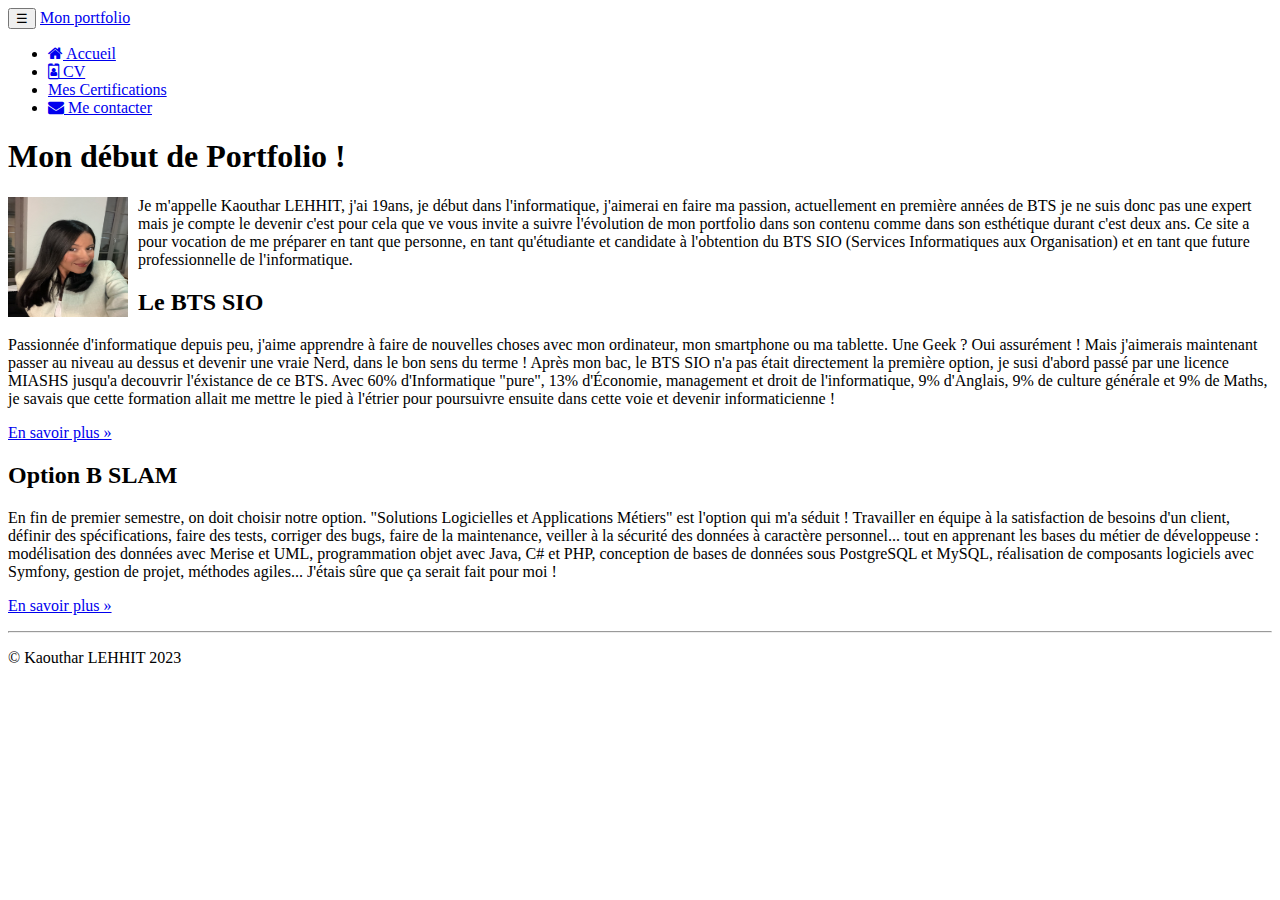
<file: index.html>
<!doctype html>
<html lang="fr">
    <head>
        <!-- Required meta tags -->
        <meta charset="utf-8">
        <meta name="viewport" content="width=device-width, initial-scale=1, shrink-to-fit=no">
        <meta name="description" content="Portfolio de Kaouthar LEHHIT - BTS SIO SLAM">
        <meta name="author" content="Kaouthar LEHHIT">


        <!-- Bootstrap CSS -->
        <link rel="stylesheet" href="https://cdn.jsdelivr.net/npm/bootstrap@4.6.2/dist/css/bootstrap.min.css" integrity="sha384-xOolHFLEh07PJGoPkLv1IbcEPTNtaed2xpHsD9ESMhqIYd0nLMwNLD69Npy4HI+N" crossorigin="anonymous">
        <link rel="icon" href="favicon.ico">
        <link href="https://maxcdn.bootstrapcdn.com/font-awesome/4.7.0/css/font-awesome.min.css"
              rel="stylesheet">
        <link rel="stylesheet" href="css/style.css">
        <title>Portfolio de Kaouthar LEHHIT(BTS SIO 2022)</title>
    </head>
    <body>

        <nav class="navbar navbar-dark bg-dark fixed-top navbar-expand-md">
            <div class="container">
                <button type="button" class="navbar-toggler" data-toggle="collapse"
                        data-target="#navbar" aria-controls="navbar">
                    <span class="sr-only">Navigation raccourcie</span>☰
                </button>
                <a class="navbar-brand" href="#">Mon portfolio</a>
                <div id="navbar" class="navbar-collapse collapse">
                    <ul class="nav navbar-nav">    
                        <li class="active nav-item">
                            <a href="index.html" class="nav-link">
                                <span class="fa fa-home"></span> Accueil
                            </a>
                        </li>
                        <li class="nav-item">
                            <a href="cv.html" class="nav-link">
                                <span class="fa fa-id-badge"></span> CV
                            </a>
                        </li>
                        
                 <li class="nav-item">
                            <a href="./certif.html" class="nav-link"><span class="bi bi-award-fill"></span>
                                Mes Certifications
                            </a>
                        </li>
                
                        <li class="nav-item">
                            <a href="formulaire.html" class="nav-link"><span class="fa fa-envelope"></span>
                                Me contacter
                            </a>
                        </li>
                    </ul>
                </div>
            </div>
        </nav>

        <!-- Optional JavaScript; choose one of the two! -->

        <!-- Option 1: jQuery and Bootstiiiirap Bundle (includes Popper) -->
        <script src="https://cdn.jsdelivr.net/npm/jquery@3.5.1/dist/jquery.slim.min.js" integrity="sha384-DfXdz2htPH0lsSSs5nCTpuj/zy4C+OGpamoFVy38MVBnE+IbbVYUew+OrCXaRkfj" crossorigin="anonymous"></script>
        <script src="https://cdn.jsdelivr.net/npm/bootstrap@4.6.2/dist/js/bootstrap.bundle.min.js" integrity="sha384-Fy6S3B9q64WdZWQUiU+q4/2Lc9npb8tCaSX9FK7E8HnRr0Jz8D6OP9dO5Vg3Q9ct" crossorigin="anonymous"></script>

        <!-- Option 2: Separate Popper and Bootstrap JS -->
        <!--
        <script src="https://cdn.jsdelivr.net/npm/jquery@3.5.1/dist/jquery.slim.min.js" integrity="sha384-DfXdz2htPH0lsSSs5nCTpuj/zy4C+OGpamoFVy38MVBnE+IbbVYUew+OrCXaRkfj" crossorigin="anonymous"></script>
        <script src="https://cdn.jsdelivr.net/npm/popper.js@1.16.1/dist/umd/popper.min.js" integrity="sha384-9/reFTGAW83EW2RDu2S0VKaIzap3H66lZH81PoYlFhbGU+6BZp6G7niu735Sk7lN" crossorigin="anonymous"></script>
        <script src="https://cdn.jsdelivr.net/npm/bootstrap@4.6.2/dist/js/bootstrap.min.js" integrity="sha384-+sLIOodYLS7CIrQpBjl+C7nPvqq+FbNUBDunl/OZv93DB7Ln/533i8e/mZXLi/P+" crossorigin="anonymous"></script>
        -->
        <div class="jumbotron">

            <h1>Mon début de Portfolio ! </h1>
            <img src="./images/kaou.jpg" width="120px" height="120px" alt='image de Kaouthar'>

            <p>Je m'appelle Kaouthar LEHHIT, j'ai 19ans, je début dans l'informatique, j'aimerai en faire ma passion, actuellement en première années de BTS je ne suis donc pas une expert mais je compte le devenir c'est pour cela que ve vous invite a suivre l'évolution de mon portfolio dans son contenu comme dans son esthétique durant c'est deux ans. Ce site a pour vocation de me préparer en tant que personne, en tant qu'étudiante et candidate à l'obtention du BTS SIO (Services Informatiques aux Organisation) et en tant que future professionnelle de l'informatique.
            

        </div> <!-- Emplacement pour le contenu principal de la page -->

        <footer>
            <div class="container">
                <div class="row">
                   
                    <div class="col-lg-4">
                        <h2>Le BTS SIO</h2>
                        <p>Passionnée d'informatique depuis peu, j'aime
                            apprendre à faire de nouvelles choses avec mon ordinateur, mon smartphone
                            ou ma tablette. Une Geek ? Oui assurément ! Mais j'aimerais maintenant
                            passer au niveau au dessus et devenir une vraie Nerd, dans le bon sens
                            du terme ! Après mon bac, le BTS SIO n'a pas était directement la première option, je susi d'abord passé par une licence MIASHS jusqu'a decouvrir l'éxistance de ce BTS. Avec 60% d'Informatique "pure",
                            13% d'Économie, management et droit de l'informatique,
                            9% d'Anglais, 9% de culture générale et 9% de Maths, je
                            savais que cette formation allait me mettre le pied à l'étrier
                            pour poursuivre ensuite dans cette voie et devenir informaticienne !
                        </p>
                        <p><a class="btn btn-secondary" href="https://fr.wikipedia.org/wiki/Brevet_de_tec
                              hnicien_supérieur_-_Services_informatiques_aux_organisations"
                              target="_blank" role="button">En savoir plus »</a>
                        </p>
                    </div>
                    <div class="col-lg-4">
                        <h2>Option B SLAM</h2>
                        <p>En fin de premier semestre, on doit choisir notre option. "Solutions
                            Logicielles et Applications Métiers" est l'option qui m'a séduit&nbsp;!
                            Travailler en équipe à la satisfaction de besoins d'un client, définir des
                            spécifications, faire des tests, corriger des bugs, faire de la maintenance,
                            veiller à la sécurité des données à caractère personnel... tout en apprenant
                            les bases du métier de développeuse : modélisation des données
                            avec Merise et UML, programmation objet avec Java, C# et PHP, conception
                            de bases de données sous PostgreSQL et MySQL, réalisation de
                            composants logiciels avec Symfony, gestion de projet, méthodes agiles...
                            J'étais sûre que ça serait fait pour moi !
                        </p>
                        <p><a class="btn btn-secondary" href="https://www.onisep.fr/Ressources/Univers-Fo
                              rmation/Formations/Post-bac/bts-services-informatiques-aux-organisations-op
                              tion-b-solutions-logicielles-et-applications-metiers" target="_blank"
                              role="button">En savoir plus »</a>
                        </p>
                    </div>
                </div>
                <hr>
                <p class="text-center" id="copyright">© Kaouthar LEHHIT 2023</p>
            </div>
        </footer>
    </body>
</html>
</file>
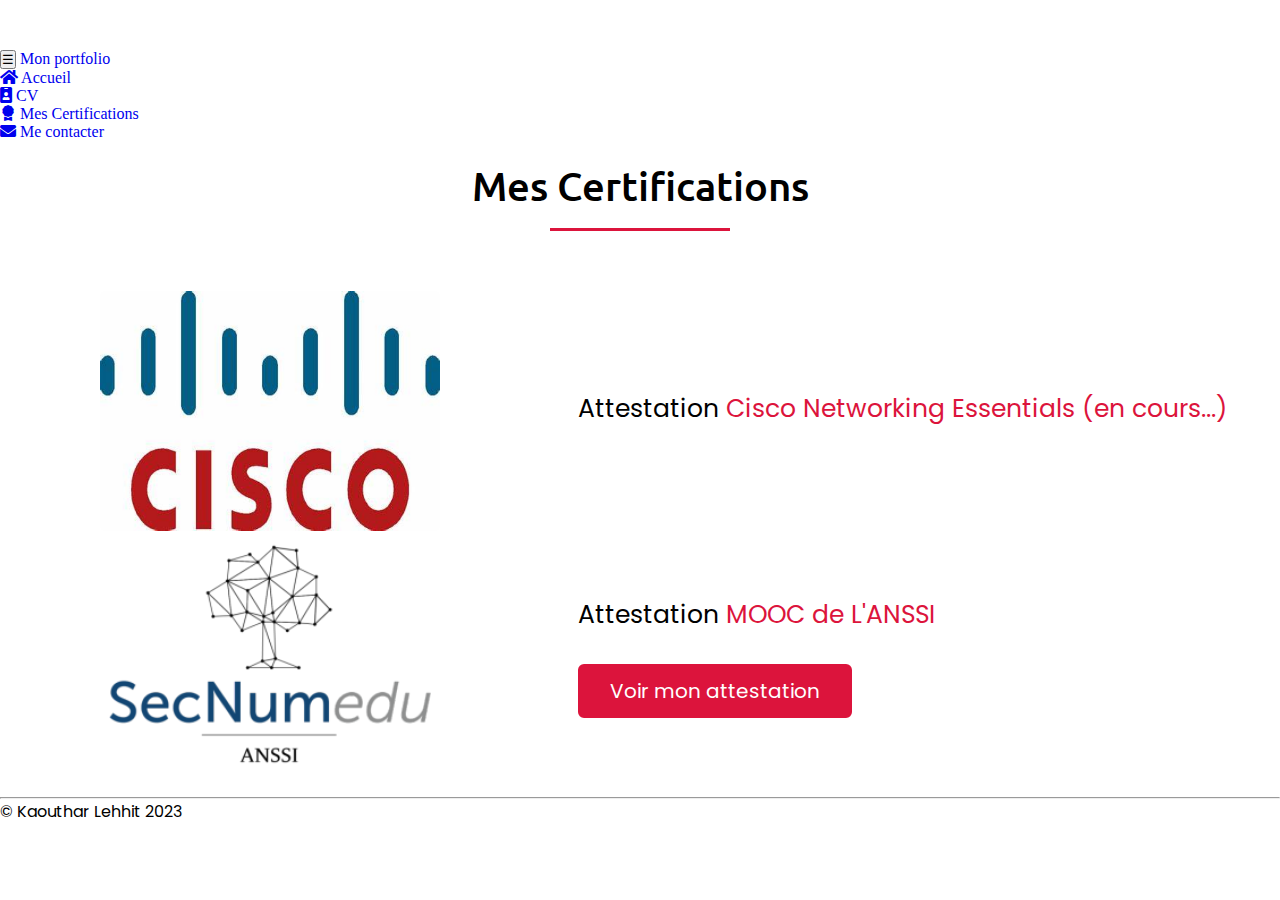
<file: certif.html>
<!DOCTYPE html>
<html>
    <head>
        <meta charset="UTF-8">
        <meta name="viewport" content="width=device-width, initial-scale=1.0">
        <meta name="description" content="Portfolio de Kaouthar LEHHIT - BTS SIO SISR">
        <meta name="author" content="Kaouthar LEHHIT">
        <script src="http://ajax.googleapis.com/ajax/libs/jquery/1.11.0/jquery.min.js"></script>
        <link rel="stylesheet" href="https://cdn.jsdelivr.net/npm/bootstrap-icons@1.10.3/font/bootstrap-icons.css">
        
        <link href="https://maxcdn.bootstrapcdn.com/font-awesome/4.7.0/css/font-awesome.min.css"
              rel="stylesheet">
        <link rel="stylesheet" href="https://cdn.jsdelivr.net/npm/bootstrap-icons@1.10.3/font/bootstrap-icons.css">
        <link href="./css/certif.css" rel="stylesheet">
        <!-- Bootstrap CSS --> 
        <link rel="stylesheet" href="https://cdn.jsdelivr.net/npm/bootstrap@4.6.2/dist/css/bootstrap.min.css" integrity="sha384-xOolHFLEh07PJGoPkLv1IbcEPTNtaed2xpHsD9ESMhqIYd0nLMwNLD69Npy4HI+N" crossorigin="anonymous">
        <link rel="stylesheet" href="https://cdnjs.cloudflare.com/ajax/libs/OwlCarousel2/2.3.4/assets/owl.carousel.min.css">
        <link rel="stylesheet" href="https://cdnjs.cloudflare.com/ajax/libs/font-awesome/5.15.2/css/all.min.css">
        <title>Porfolio de Kaouthar LEHHIT (BTS SIO 2024)</title>
    </head>
    <body>
        <nav class="navbar navbar-dark bg-dark fixed-top navbar-expand-md">
            <div class="container">
                <button type="button" class="navbar-toggler" data-toggle="collapse"
                        data-target="#navbar" aria-controls="navbar">
                    <span class="sr-only">Navigation raccourcie</span>☰
                </button>
                <a class="navbar-brand" href="#">Mon portfolio</a>
                <div id="navbar" class="navbar-collapse collapse">
                    <ul class="nav navbar-nav">
                        <li class="active nav-item">
                            <a href="./index.html" class="nav-link">
                                <span class="fa fa-home"></span> Accueil
                            </a>
                        </li>
                        <li class="nav-item">
                            <a href="cv.html" class="nav-link">
                                <span class="fa fa-id-badge"></span> CV
                            </a>
                        </li>
                        <li class="nav-item">
                            <a href="certifications.html" class="nav-link"><span class="bi bi-award-fill"></span>
                                Mes Certifications
                            </a>
                        </li>
                        
                        <li class="nav-item">
                            <a href="formulaire.html" class="nav-link"><span class="fa fa-envelope"></span>
                                Me contacter
                            </a>
                        </li>
                    </ul>
                </div>
            </div>
        </nav>
        <div class="jumbotron">
            <section>
                <div class="container2">
                    <section class="attestation1" id="attestation1">
                        <div class="max-width">
                            <h1 class="title">Mes Certifications</h1>
                            <div class="attestation1-content">
                                <div class="column left">
                                    <img class="cnil" src="./images/cisco.jpg" alt="CNIL">
                                </div>
                                <div class="column right">
                                    <div class="text">Attestation <span>Cisco Networking Essentials (en cours...)</span></div>
                                    
                                    
                                </div>
                            </div>
                        </div>
                    </section>
                    <section class="attestation2" id="attestation2">
                        <div class="max-width">
                            <div class="attestation2-content">
                                <div class="column left">
                                    <img src="./images/secnum.png" alt="ANSSI">
                                </div>
                                <div class="column right">
                                    <div class="text">Attestation <span>MOOC de L'ANSSI</span></div>
                                                                                
                                    <a href="./images/certifanssi.png" target="blank">Voir mon attestation</a>
                                </div>
                            </div>
                        </div>
                    </section>
                    <section class="attestation3" id="attestation3">
                        <div class="max-width">
                            <div class="attestation3-content">
                                <div class="column left">
                                   
                            </div>
                        </div>
                    </section>
                    <section class="attestation4" id="attestation4">
                        <div class="max-width">
                            <div class="attestation4-content">
                                <div class="column left">
                                  
                            </div>
                    </section>
                </div>
            </section>
        </div>
        <footer>
            <div class="container">
                <hr>
                <p class="text-center" id="copyright">© Kaouthar Lehhit 2023</p>
            </div>
        </footer>
        
    </body>
</html>
</file>
<file: css/style.css>
.jumbotron img{
    float:left;
    margin-right: 10px;
}
</file>
<file: css/certif.css>
@import url('https://fonts.googleapis.com/css2?family=Poppins:wght@400;500;600;700&family=Ubuntu:wght@400;500;700&display=swap');
@font-face {
    font-family: 'Ubuntu';
    src: url('police/Ubuntu/Ubuntu-Medium.ttf') format('truetype');
}
body {
    padding-top: 50px;

}
.cadreCV {
    padding-bottom: 15px;
    background: white;
}
.about, .services, .skills, .teams, .contact, .attestation1, .attestation2, .attestation3, .timeline, .projets-perso, footer {
    font-family: 'Poppins', sans-serif;
}
* {
    margin: 0;
    padding: 0;
    box-sizing: border-box;
    text-decoration: none;
}
/*attestation1*/
.attestation1 {
    font-family: 'Poppins', sans-serif;
}

.attestation1 .attestation1-content, .services .serv-content {
    display: flex;
    align-items: center;
    justify-content: space-between;
}

.attestation1 .attestation1-content .left {
    width: 45%;
}
.attestation1 .attestation1-content .left img {
    object-fit: cover;
    border-radius: 6px;
}
.attestation1 .attestation1-content .right {
    width: 55%;
}
.attestation1 .attestation1-content .right .text {
    font-size: 25px;
    font-weight: 600px;
    margin-bottom: 10px;
}
.attestation1 .attestation1-content .right .text span {
    color: crimson;
}
.attestation1 .attestation1-content .right .text p {
    text-align: justify;
}
.attestation1 .attestation1-content .right a {
    display: inline-block;
    background: crimson;
    color: #fff;
    font-size: 20px;
    padding: 10px 30px;
    margin-top: 20px;
    border-radius: 6px;
    border: 2px solid crimson;
    transition: all 0.3s ease;
}
.attestation1 .attestation1-content .right a:hover {
    color: crimson;
    background: none;
}
/*attestation2*/
.attestation2 {
    font-family: 'Poppins', sans-serif;
}
.attestation2 .title::after {
    content: "A Propos";
}
.attestation2 .attestation2-content, .services .serv-content {
    display: flex;
    align-items: center;
    justify-content: space-between;
}
.attestation2 .attestation2-content .left {
    width: 45%;
}
.attestation2 .attestation2-content .left img {
    object-fit: cover;
    border-radius: 6px;
}
.attestation2 .attestation2-content .right {
    width: 55%;
}
.attestation2 .attestation2-content .right .text {
    font-size: 25px;
    font-weight: 600px;
    margin-bottom: 10px;
}
.attestation2 .attestation2-content .right .text span {
    color: crimson;
}
.attestation2 .attestation2-content .right .text p {
    text-align: justify;
}
.attestation2 .attestation2-content .right a {
    display: inline-block;
    background: crimson;
    color: #fff;
    font-size: 20px;
    padding: 10px 30px;
    margin-top: 20px;
    border-radius: 6px;
    border: 2px solid crimson;
    transition: all 0.3s ease;
}
.attestation2 .attestation2-content .right a:hover {
    color: crimson;
    background: none;
}
/*attestation3*/
.attestation3 {
    font-family: 'Poppins', sans-serif;
}

.attestation3 .attestation3-content, .services .serv-content {
    display: flex;
    align-items: center;
    justify-content: space-between;
}
.attestation3 .attestation3-content .left {
    width: 45%;
}
.attestation3 .attestation3-content .left img {
    object-fit: cover;
    border-radius: 6px;
}
.attestation3 .attestation3-content .right {
    width: 55%;
}
.attestation3 .attestation3-content .right .text {
    font-size: 25px;
    font-weight: 600px;
    margin-bottom: 10px;
}
.attestation3 .attestation3-content .right .text span {
    color: crimson;
}
.attestation3 .attestation3-content .right .text p {
    text-align: justify;
}
.attestation3 .attestation3-content .right a {
    display: inline-block;
    background: crimson;
    color: #fff;
    font-size: 20px;
    padding: 10px 30px;
    margin-top: 20px;
    border-radius: 6px;
    border: 2px solid crimson;
    transition: all 0.3s ease;
}
.attestation3 .attestation3-content .right a:hover {
    color: crimson;
    background: none;
}
/*attestation4*/
.attestation4 {
    font-family: 'Poppins', sans-serif;
}
.attestation4 .attestation4-content, .services .serv-content {
    display: flex;
    align-items: center;
    justify-content: space-between;
}
.attestation4 .attestation4-content .left {
    width: 45%;
}
.attestation4 .attestation4-content .left img {
    object-fit: cover;
    border-radius: 6px;
}
.attestation4 .attestation4-content .right {
    width: 55%;
}
.attestation4 .attestation4-content .right .text {
    font-size: 25px;
    font-weight: 600px;
    margin-bottom: 10px;
}
.attestation4 .attestation4-content .right .text span {
    color: crimson;
}
.attestation4 .attestation4-content .right .text p {
    text-align: justify;
}
.attestation4 .attestation4-content .right a {
    display: inline-block;
    background: crimson;
    color: #fff;
    font-size: 20px;
    padding: 10px 30px;
    margin-top: 20px;
    border-radius: 6px;
    border: 2px solid crimson;
    transition: all 0.3s ease;
}
.attestation4 .attestation4-content .right a:hover {
    color: crimson;
    background: none;
}
section .title {
    position: relative;
    text-align: center;
    font-size: 40px;
    font-weight: 500;
    margin-bottom: 60px;
    padding-bottom: 20px;
    font-family: 'Ubuntu', sans-serif;
}
section .title::before {
    content: "";
    position: absolute;
    bottom: 0px;
    left: 50%;
    width: 180px;
    height: 3px;
    background: #111;
    transform: translateX(-50%);
}
section .title::after {
    position: absolute;
    bottom: -8px;
    left: 50%;
    font-size: 20px;
    color: crimson;
    padding: 0 5px;
    background: #fff;
    transform: translateX(-50%);
}

/* width */
::-webkit-scrollbar {
    width: 15px;
    height: 20px;
}

/* Track */
::-webkit-scrollbar-track {
    background: #f1f1f1;
    border-radius: 100vw;
    margin-block: 0em;
}

/* Handle */
::-webkit-scrollbar-thumb {
    background: #888;
    border: 0.10em solid grey;
    border-radius: 100vw;
}

/* Handle on hover */
::-webkit-scrollbar-thumb:hover {
    background: #555;

}
@media (max-width: 1104px) {
    .about .about-content .left img{
        height: 350px;
        width: 350px;
    }
}
@media (max-width: 991px) {
    .max-width, .max-width2{
        padding: 0 50px;
    }
}
@media (max-width: 947px){
    .menu-btn{
        display: block;
        z-index: 999;
    }
    .menu-btn i.active:before{
        content: "/f00d";
    }
    .navbar .menu{
        position: fixed;
        height: 100vh;
        width: 100%;
        left: -100%;
        top: 0;
        background: #111;
        text-align: center;
        padding-top: 80px;
        transition: all 0.3s ease;
    }
    .navbar .menu.active{
        left: 0;
    }
    .navbar .menu li{
        display: block;
    }
    .navbar .menu li a{
        display: inline-block;
        margin: 20px 0;
        font-size: 25px;
    }
    .home .home-content .text-2{
        font-size: 70px;
    }
    .home .home-content .text-3{
        font-size: 35px;
    }
    .home .home-content a{
        font-size: 23px;
        padding: 10px 30px;
    }
    .max-width, .max-width2{
        max-width: 930px;
    }
    .about .about-content .column,
    .attestation1 .attestation1-content .column,
    .attestation2 .attestation2-content .column,
    .attestation3 .attestation3-content .column,
    .attestation4 .attestation4-content .column
    {
        width: 100%;
    }
    .about .about-content .left,
    .attestation1 .attestation1-content .left,
    .attestation2 .attestation2-content .left,
    .attestation3 .attestation3-content .left,
    .attestation4 .attestation4-content .left{
        display: flex;
        justify-content: center;
        margin: 0 auto 60px;
    }
    .about .about-content .right,
    .attestation1 .attestation1-content .right,
    .attestation2 .attestation2-content .right,
    .attestation3 .attestation3-content .right,
    .attestation4 .attestation4-content .right
    {
        flex: 100%;
    }
    .services .serv-content .card{
        width: calc(50% - 10px);
        margin-bottom: 20px;
    }
    .skills .skills-content .column,
    .contact .contact-content .column{
        width: 100%;
        margin-bottom: 35px;
    }
    .attestation1 .attestation1-content .left img {
        width: 160px;
        object-fit: cover;
        border-radius: 6px;
        display: block;
        margin-right: 20px;
    }
    .attestation2 .attestation2-content .left img {
        width: 160px;
        object-fit: cover;
        border-radius: 6px;
        display: block;
        margin-right: 20px;
    }
    .attestation3 .attestation3-content .left img {
        width: 160px;
        object-fit: cover;
        border-radius: 6px;
        display: block;
        margin-right: 20px;
    }
    .attestation4 .attestation4-content .left img {
        width: 160px;
        object-fit: cover;
        border-radius: 6px;
        display: block;
        margin-right: 20px;
    }
}
@media (max-width: 690px) {
    .max-width, .max-width2{
        padding: 0 0px;
    }
    .home .home-content .text-2{
        font-size: 60px;
    }
    .home .home-content .text-3{
        font-size: 32px;
    }
    .home .home-content a{
        font-size: 20px;
    }
    .services .serv-content .card{
        width: 100%;
    }
}
@media (max-width: 500px) {
    .home .home-content .text-2{
        font-size: 50px;
    }
    .home .home-content .text-3{
        font-size: 27px;
    }
    .about .about-content .right .text,
    .attestation1 .attestation1-content .right .text,
    .attestation2 .attestation2-content .right .text,
    .attestation3 .attestation3-content .right .text,
    .attestation4 .attestation4-content .right .text,
    .skills .skills-content .left .text{
        font-size: 19px;
    }
    .scroll-up-btn{
        right: 15px;
        bottom: 15px;
        height: 38px;
        width: 35px;
        font-size: 23px;
        line-height: 38px;
    }
}
img{
    position: sticky;
    left: 100px;
    right: 00px;
    width: 340px;
}
section .title::before {
    content: "";
    position: absolute;
    bottom: 0px;
    left: 50%;
    width: 180px;
    height: 3px;
    background: crimson;
    transform: translateX(-50%);
}
.container2 {
    box-sizing: border-box;
    border-radius: 5px;
    background-color: white;
    padding: 20px;
    width: 100%;
    margin: 0 auto;
}
</file>
